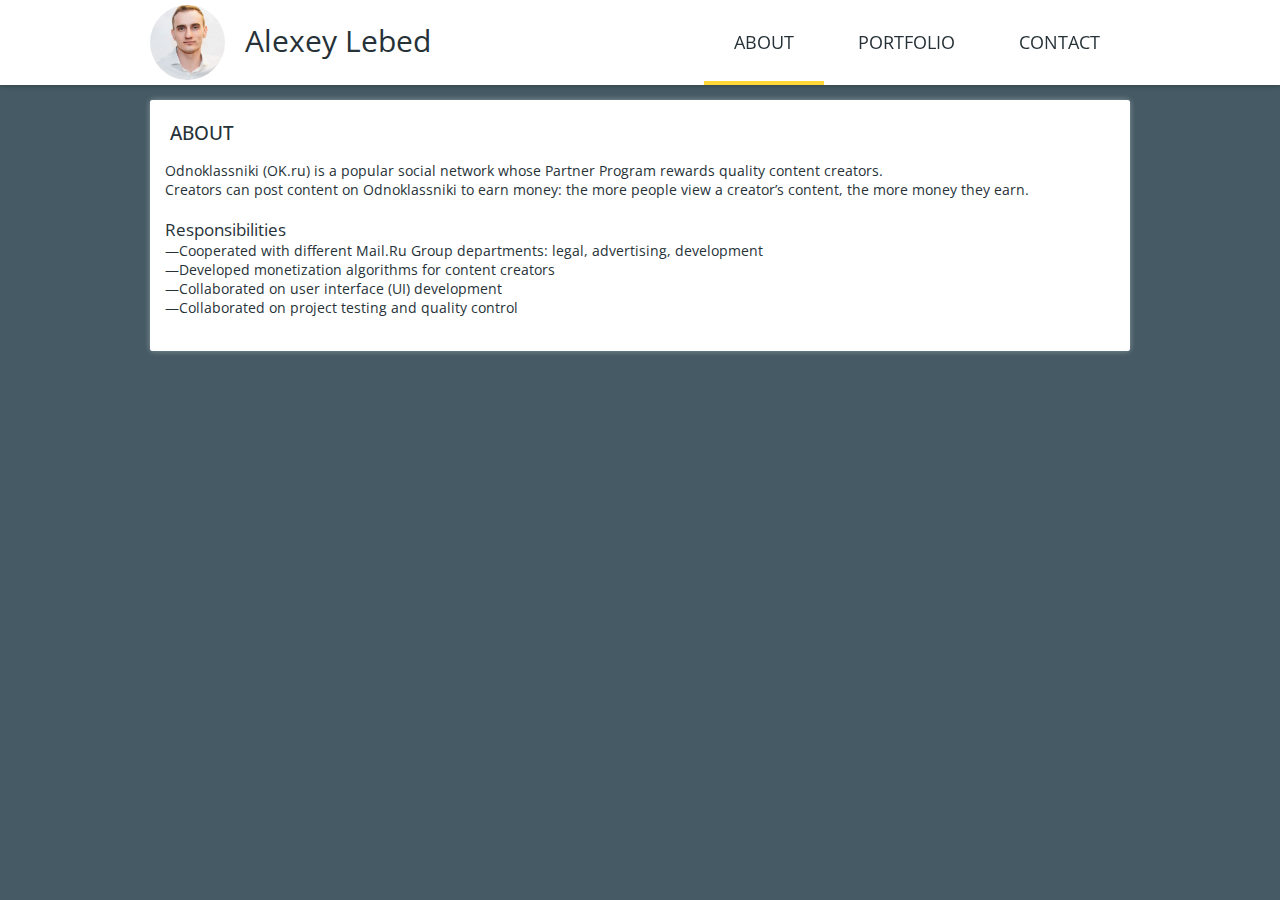
<file: index.html>
<!DOCTYPE html>
<html lang="en">
<head>
    <meta charset="UTF-8">
    <meta name="viewport" content="width=device-width, initial-scale=1.0">
    <meta http-equiv="X-UA-Compatible" content="ie=edge">
    <link rel="stylesheet" href="reset.css">
    <link rel="stylesheet" href="styles.css">
    <link href="https://fonts.googleapis.com/css?family=Open+Sans:300,400,700" rel="stylesheet">
    <link href="https://fonts.googleapis.com/css?family=Rubik:300,400,500,700" rel="stylesheet">
    <title>Alexey Lebed</title>
</head>
<body>
    <header>
        <div class="container">
            <div class="navbar">
                <div class="avatar">
                    <img src="images/avatar.jpg" class="avatarimg"alt="avatar">
                    <span class="avname">Alexey Lebed</span>
                </div>
                <div class="nav" id = "nav">
                    <div class="navmobile" id="navmobile">
                        <img src="images/menu.svg" class="burger" id = "burger" alt="">
                        <div class="navinner" id = "navinner">
                            <a class="navinnerelement"  href="index.html" >About</a>
                            <a class="navinnerelement"  href="portfolio.html">Portfolio</a>
                            <a class="navinnerelement"  href="contacts.html">Contact</a>  
                        </div>
                        <style type="text/css">
                            .navinner{
                                display:none;
                            }
                        </style>
                    </div> 
                    <a class="navelement" id="about" href="index.html" >About</a>
                    <a class="navelement" id="portfolio" href="portfolio.html">Portfolio</a>
                    <a class="navelement" id="contact" href="contacts.html">Contact</a>  
                </div>
            </div>
        </div>
    </header>
    <section class="main">
        <div class="container">
            <div class="about" id ="hidemenu">
                <h2>About</h2>
                <p class="descriprion">
                    Odnoklassniki (OK.ru) is a popular social network whose Partner Program rewards quality content creators.  <br>
                    Creators can post content on Odnoklassniki to earn money: the more people view a creator’s content, the more money they earn. <br>
                    <br>
                    <span class="resps">Responsibilities</span> <br>
                    —Cooperated with different Mail.Ru Group departments: legal, advertising, development <br>
                    —Developed monetization algorithms for content creators <br>
                    —Collaborated on user interface (UI) development  <br>  
                    —Collaborated on project testing and quality control <br>
                    <br>
                </p>
            </div>
        </div>
    </section>
    <script src="script.js"></script>
</body>
</html>
</file>
<file: styles.css>
body{
    font-family: 'Open Sans', sans-serif;
    color: #263238;
    margin: 0;
}
html{
    background-color: #455A64;
}
header{
    box-shadow: 0 0 6px rgba(0,0,0,0.16), 0 0 6px rgba(0,0,0,0.23);
    margin-top: -10px;
    background-color: white;
    padding: 0 20px 0 20px;
    position: fixed;
    width: calc(100% - 40px);
    top: 0;
    
}
.container{
    width: 980px;
    margin: auto;
    background-color: white;
    border-radius: 3px;
}
@media(max-width: 980px){
    .container{
        width: 100%;
    }
}
.navbar{
    display: flex;
    justify-content: space-between;
    margin-top: 10px;
}
.navmobile{
    display: none;
}

@media(min-width: 640px) and (max-width: 768px){
    .navbar{
        display: block;
    }
    .nav{
        background-color: white;
        margin: auto;
        width: 100%;
        display: flex;
        justify-content: center;
    }
}

.avatarimg{
    width: 75px;
    height: 75px;
    border-radius: 37.5px;
    object-fit: cover;
    margin-top: 5px;
}
.navelement{
    line-height: 85px;
    padding: 0 30px 0 30px;
    font-size: 18px;
    height: 81px;
    display: inline-block;
    text-decoration: none;
    color: #263238;
    text-transform: uppercase;
}
@media(max-width: 640px){
    .navelement{
        display: none;
    }
    .navmobile{
        display: block;
        margin-top: 32px;
        margin-right: 10px;

    }
    .burger{
        display: block;
        height: 20px;
        width: 20px;
    }
}
@media(min-width: 640px){
    .burger{
        display: none;
    }
}
#about{
    border-bottom: 4px solid #FFD837;
    /* font-weight: 600; */
}
@media(min-width: 640px) and (max-width: 768px){
    #about{
        /* margin-left: 12px; */
    }
    #contact{
        padding-right: 10px;
    }
}

.navelement:nth-child(3){
    margin-right: 0;
}
.avatar{
    position: relative;
}
.avname{
    font-size: 30px;
    margin-left: 15px;
    position: absolute;
    top: 20px;
    left: 80px;
    width: 200px;
}
@media(min-width: 640px) and (max-width: 768px){
    .avatar{
        display: block;
    }
    .avatarimg{
        display: block; 
        margin: auto;
        padding-top: 10px;
    }
    .avname{
        display: block;
        position: relative;
        margin: auto;   
        top: 0;
        left: 0;
    }
}
.main{
    width: 980px;
    margin: auto;   
}
@media(max-width: 980px){
    .main{
        width: 100%;
    }
}
.about{
    margin-top: 100px;
    background-color: white;
    box-shadow: 0 0 6px rgba(255, 255, 255, 0.16), 0 0 6px rgba(255, 255, 255, 0.23);
    border-radius: 3px;
}


h2{
    text-transform: uppercase;
    font-weight: 500;
    margin: 20px 20px 0 20px;
    padding-top: 20px;
    font-size: 19px;
}
.descriprion{
    padding: 15px;
    font-size: 14px;
    margin: 0;
}
.resps{
    font-size: 17px;
}
.portfolio{
    margin-top: 100px;
}
.jobs{
    display: flex;
    justify-content: space-around;
    flex-wrap: wrap;
}
.job{
    margin: 30px 0 30px 0;
    padding-bottom: 4px;
}
.job:hover{
    border-bottom:  4px solid #FFD837; 
    border-radius: 1px;
    padding-bottom: 0;
}
.jobicon{
    height: 250px;
    width: 250px;
    border-radius: 125px;
}
.desc{
    margin-top: 10px;
    margin-bottom: 20px;
    text-align: center;
    font-size: 13px;
}
.contact{
    margin-top: 100px;
}

@media(min-width: 640px) and (max-width: 768px){
    .about, .portfolio, .contact{
        margin-top: 211px;
    }
}


.form{
    margin: 0 20px 0 20px;
}
.stinput{
    width: 100%;
    border: 1px #607D8B solid;
    height: 28px;
    outline: none;
    font-size: 14px;
    color: #263238;
    border-radius: 3px;
    padding: 0;
}
.stinput::placeholder{
    font-size: 14px;
    margin-left: 3px;
}
.stinput:focus::placeholder { 
    color:transparent; 
}
.stinput:focus{ 
    font-size: 14px;
    color: #263238;
}
textarea{
    width: 100%;
    border: 1px #607D8B solid;
    outline: none;
    font-size: 14px;
    color: #263238;
    border-radius: 3px;
    padding: 0;
}
textarea:focus::placeholder { 
    color:transparent; 
}
textarea::placeholder{
    font-size: 14px;
    margin-left: 3px;
}
textarea:focus{ 
    font-size: 14px;
    color: #263238;
}
.inputlabel{
    margin-top: 5px;
    margin-bottom: 5px;
}
.actionbutton{
    margin: 20px 20px 20px 0;
    height: 50px;
    width: 125px;
    background-color: #FFD837;
    text-transform: uppercase;
    border-radius: 3px;
    font-size: 15px;
    color: black;

}
.actionbutton:focus{
    outline: none;
}
.nav{
    position: relative;
}
.navinner{
    position: absolute;
    z-index:1;
    left: -90px;
    top: 70px;
    background-color: white;
    box-shadow: 0 0 6px rgba(0,0,0,0.16), 0 0 6px rgba(0,0,0,0.23);
}
.navinnerelement{
    display: block;
    padding: 10px 10px 10px 10px;
    font-size: 18px;
    text-decoration: none;
    color: #263238;
    text-transform: uppercase;
}
</file>
